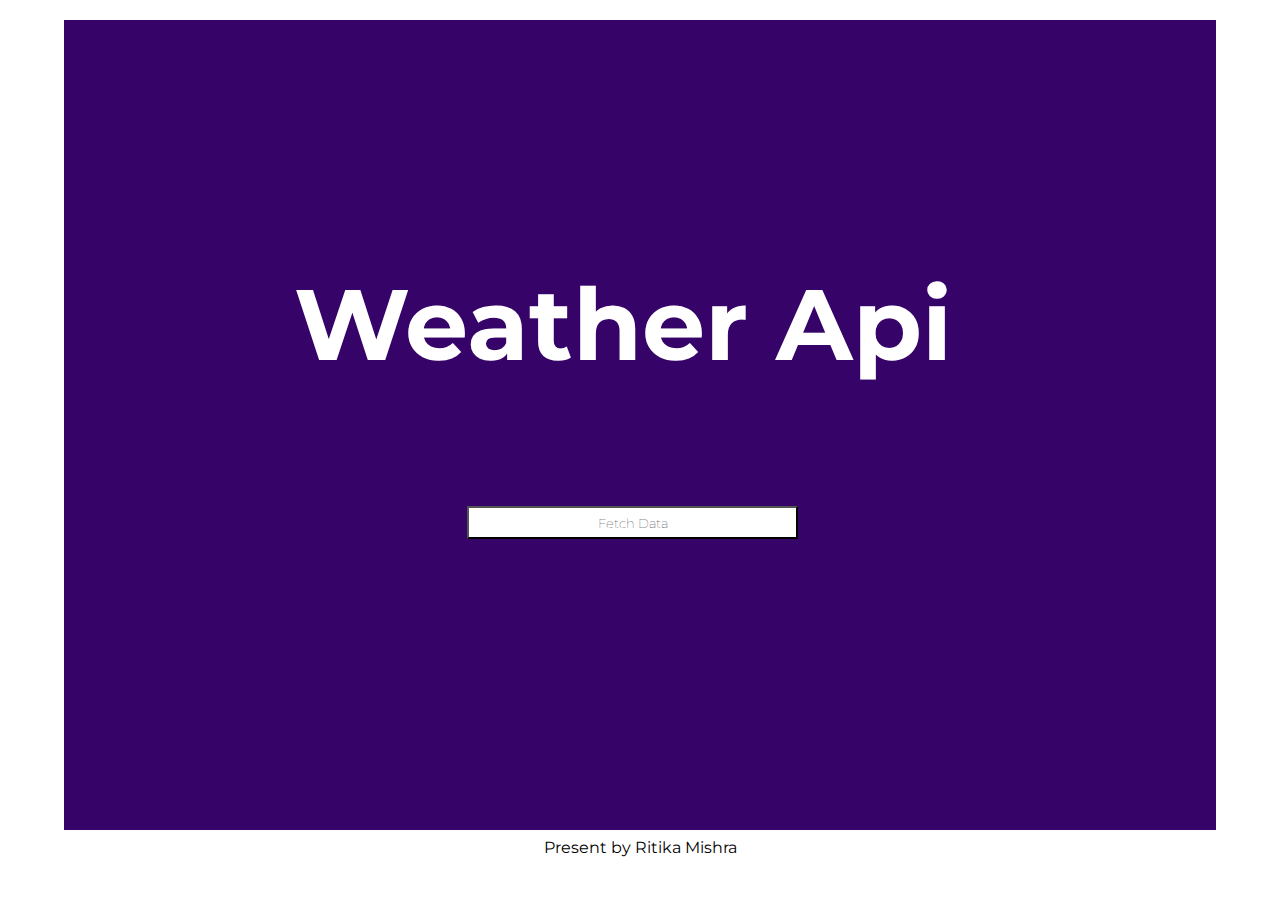
<file: index.html>
<!DOCTYPE html>
<html lang="en">
<head>
    <meta charset="UTF-8">
    <meta name="viewport" content="width=device-width, initial-scale=1.0">
    <title>Weather App</title>
    <link rel="stylesheet" href="style.css">
</head>
<body>

    <div class="MainPage">
        <h1>Weather Api</h1>
        <button type="button" id="button">Fetch Data</button>
    </div>

    <footer>Present by Ritika Mishra</footer>

    <script src="script.js"></script>
</body>
</html>
</file>
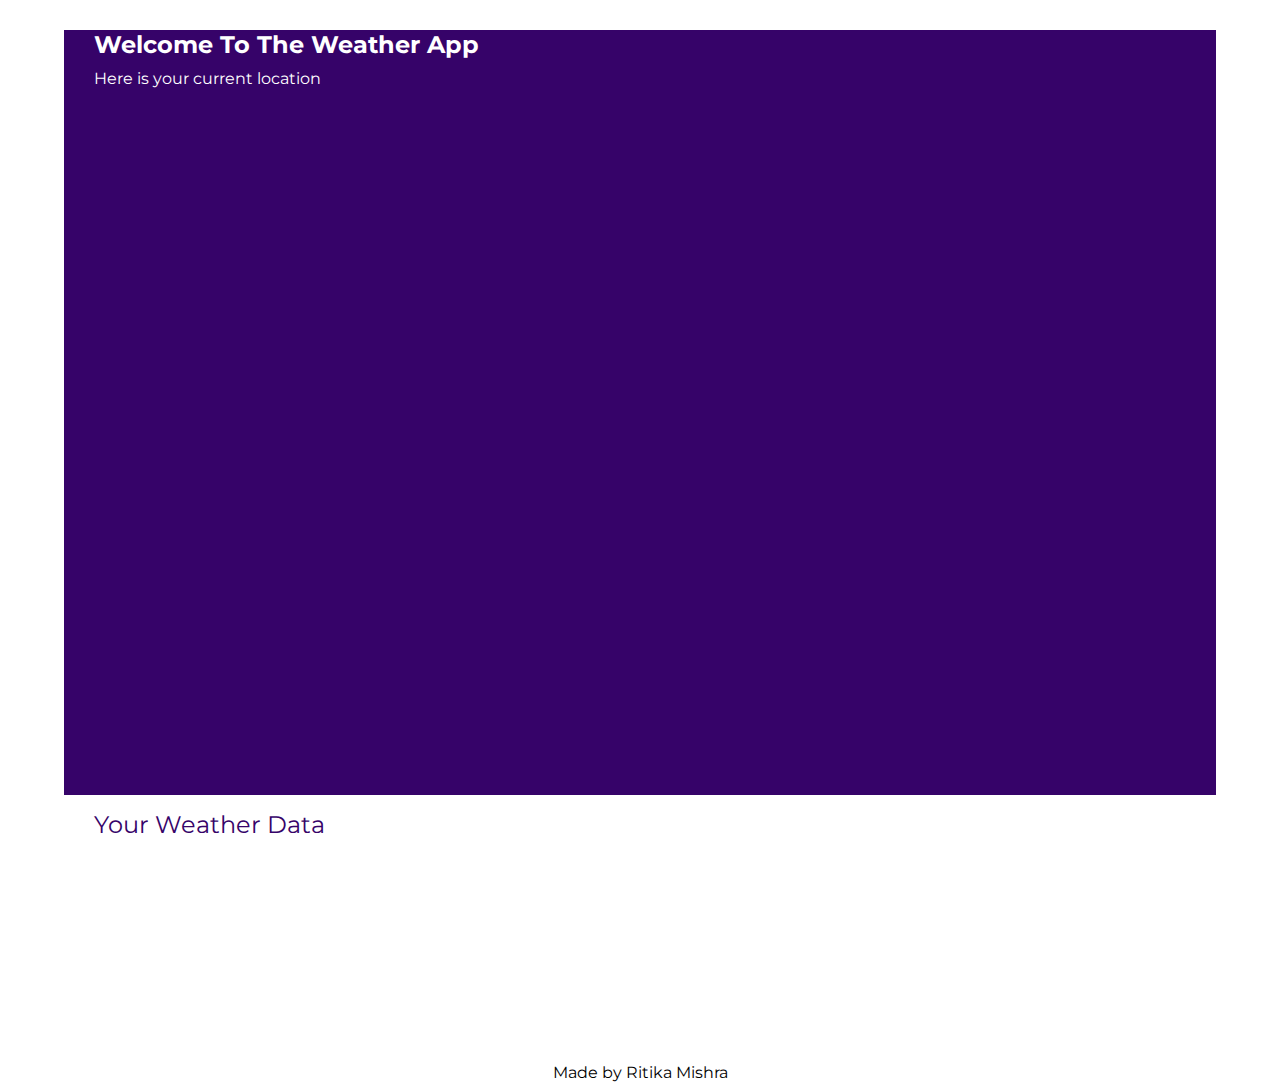
<file: Landingpage.html>
<!DOCTYPE html>
<html lang="en">
  <head>
    <meta charset="UTF-8" />
    <meta name="viewport" content="width=device-width, initial-scale=1.0" />
    <title>Weather App</title>
    <link rel="stylesheet" href="style.css" />
  </head>
  <body>
    <div class="MainPage2">
      <h2>Welcome To The Weather App</h2>
      <p id="text2">Here is your current location</p>

      <div id="text3"></div>

      <iframe id="MapBox" src="" frameborder="0"></iframe>
    </div>
    <div class="WeatherDetails">
      <div id="weatherdataText">Your Weather Data</div>
      <div id="box">
        
      </div>
    </div>
    <footer>Made by Ritika Mishra</footer>

    <script src="script.js"></script>
  </body>
</html>
</file>
<file: style.css>
@import url("https://fonts.googleapis.com/css2?family=Inter&family=Montserrat:wght@700&family=Roboto&family=Tillana&display=swap");

* {
  margin: 0;
  padding: 0;
  font-family: "Montserrat", sans-serif;
}

.MainPage {
  background: #360369;
  width: 90vw;
  height: 90vh;
  top: 20px;
  margin: auto;
  position: relative;
}

h1 {
  color: #ffffff;
  font-size: 100px;
  position: absolute;
  top: 30%;
  left: 20%;
}

#button {
  background-color: #ffffff;
  color: #000000;
  font-weight: 100;
  /* font-size: 24px; */
  width: 331px;
  height: 33px;
  position: absolute;
  top: 60%;
  left: 35%;
}

/*
 BELOW CODES ARE FOR VIEW PAGE
*/
.MainPage2 {
  width: 90vw;
  height: 85vh;
  margin: auto;
  position: relative;
  background-color: #360369;
  color: #ffffff;
  transition: all 1s ease-in;
}

#MapBox {
  width: 85vw;
  height: 60vh;
  margin-left: 33px;
}

h2 {
  margin-top: 30px;
  margin-left: 30px;
}

#text2, #text3 {
  margin-top: 10px;
  margin-left: 30px;
  margin-bottom: 20px;
}

#latgap {
  padding: 10px 60px;
  background-color: #270846;
  margin-right: 15px;
  border-radius: 10px;
}

#longgap {
  padding: 10px 40px;
  background-color: #270846;
  border-radius: 10px;
}

.WeatherDetails {
  width: 90vw;
  height: 25vh;
  margin: auto;
}

#weatherdataText {
  color: #360369;
  margin-top: 15px;
  margin-left: 30px;
  font-size: 24px;
}

#box {
  display: flex;
  justify-content: space-between;
  border-radius: 10px;
  margin-right: 10px;
  flex-wrap: wrap;
  flex-direction: row;
}

#data{
 height: 7vh;
 width: 18vw;
 border-radius: 10px;
 background-color:#360369;
 color: #ffffff;
 margin-top: 20px;
 display: flex;
 align-items: center;
 padding-left: 10px;
}
/*
BELOW CODES ARE FOR footer
*/
footer{
 display: flex;
 justify-content: center;
 margin-top: 28px;
}
</file>
